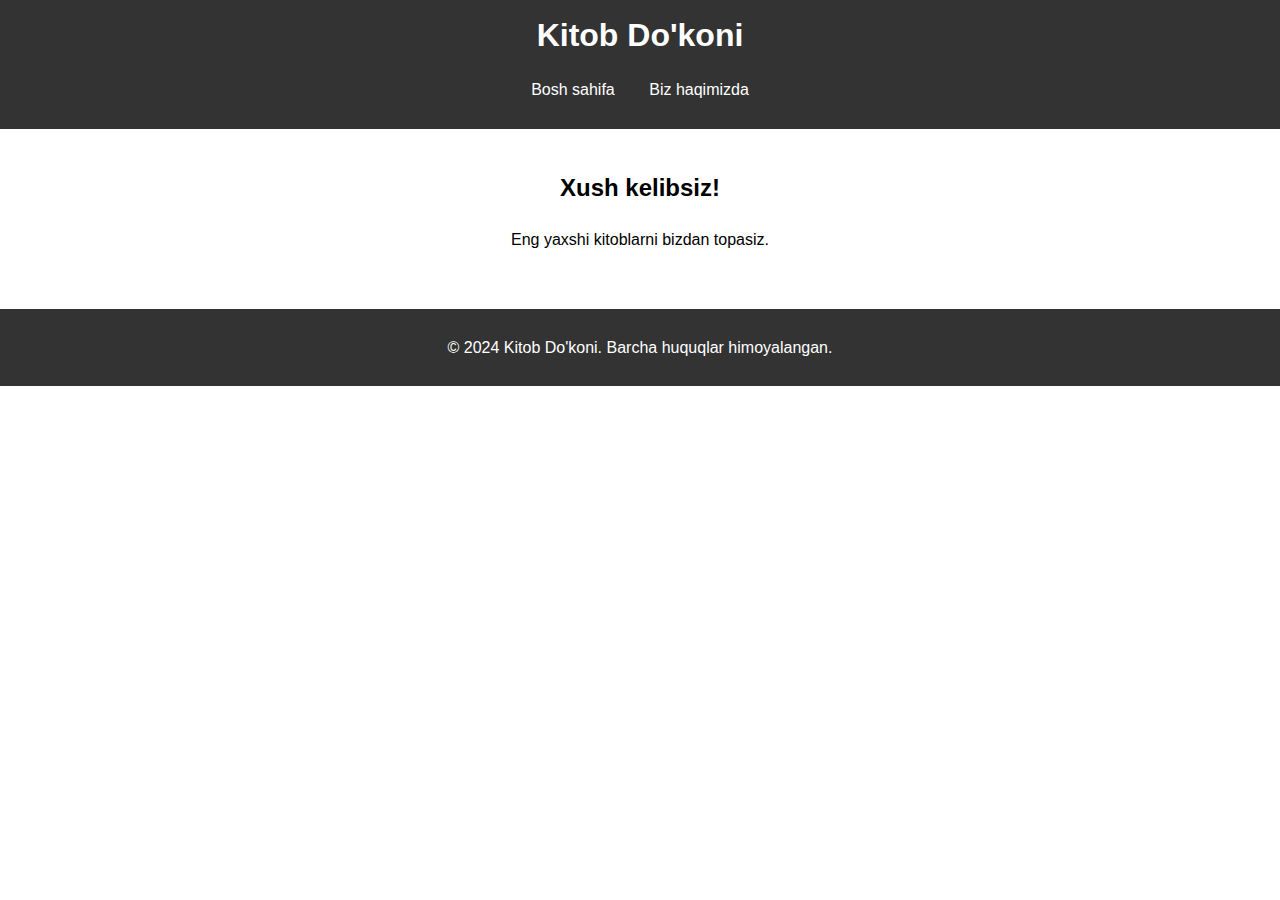
<file: index.html>
<!DOCTYPE html>
<html lang="uz">
<head>
    <meta charset="UTF-8">
    <meta name="viewport" content="width=device-width, initial-scale=1.0">
    <title>Kitob Do'koni</title>
    <link rel="stylesheet" href="style.css">
</head>
<body>
    <header>
        <h1>Kitob Do'koni</h1>
        <nav>
            <ul>
                <li><a href="index.html">Bosh sahifa</a></li>
                <li><a href="about.html">Biz haqimizda</a></li>
            </ul>
        </nav>
    </header>
    <main>
        <h2>Xush kelibsiz!</h2>
        <p>Eng yaxshi kitoblarni bizdan topasiz.</p>
    </main>
    <footer>
        <p>&copy; 2024 Kitob Do'koni. Barcha huquqlar himoyalangan.</p>
    </footer>
</body>
</html>
</file>
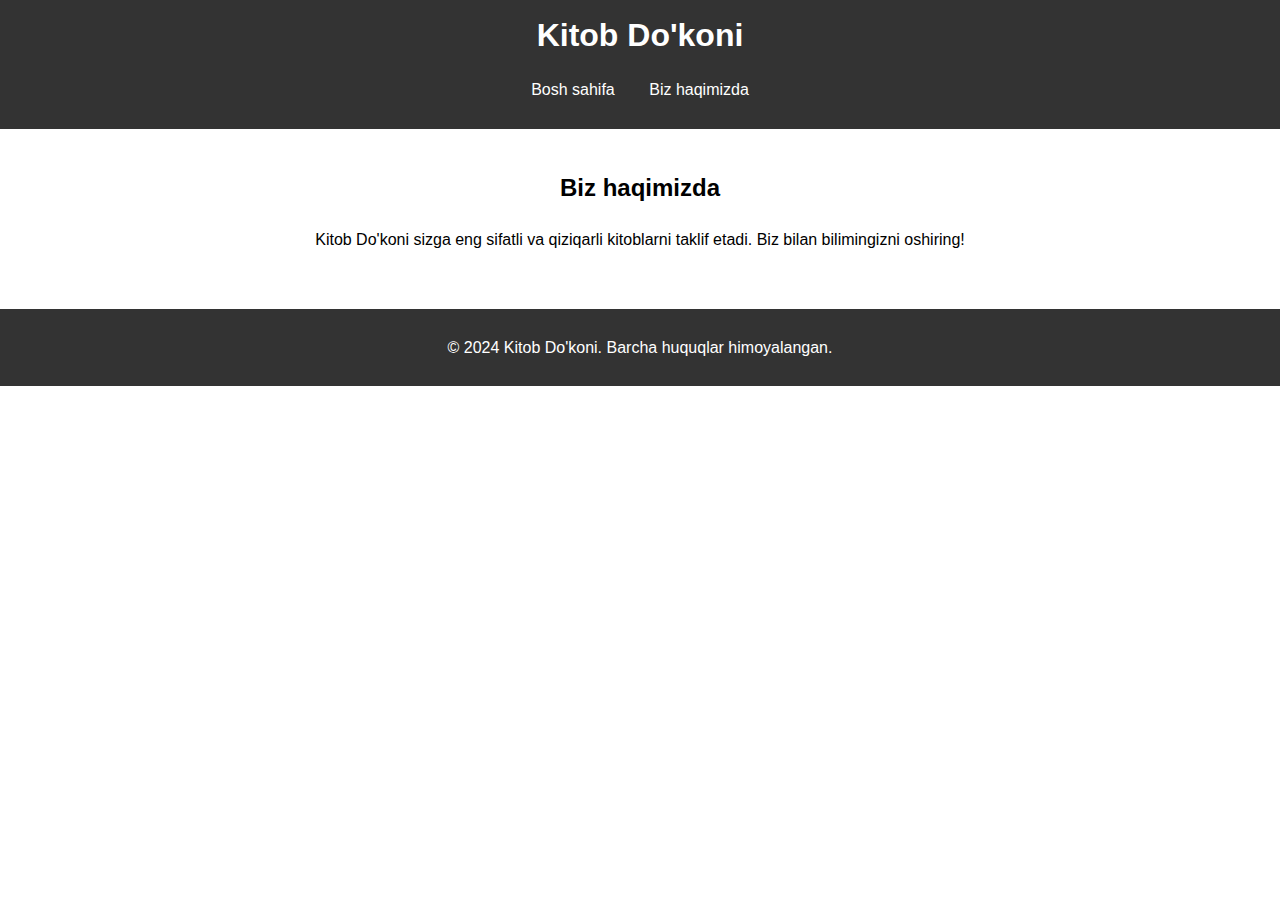
<file: about.html>
<!DOCTYPE html>
<html lang="uz">
<head>
    <meta charset="UTF-8">
    <meta name="viewport" content="width=device-width, initial-scale=1.0">
    <title>Biz haqimizda</title>
    <link rel="stylesheet" href="style.css">
</head>
<body>
    <header>
        <h1>Kitob Do'koni</h1>
        <nav>
            <ul>
                <li><a href="index.html">Bosh sahifa</a></li>
                <li><a href="about.html">Biz haqimizda</a></li>
            </ul>
        </nav>
    </header>
    <main>
        <h2>Biz haqimizda</h2>
        <p>Kitob Do'koni sizga eng sifatli va qiziqarli kitoblarni taklif etadi. Biz bilan bilimingizni oshiring!</p>
    </main>
    <footer>
        <p>&copy; 2024 Kitob Do'koni. Barcha huquqlar himoyalangan.</p>
    </footer>
</body>
</html>
</file>
<file: style.css>
body {
    font-family: Arial, sans-serif;
    margin: 0;
    padding: 0;
    line-height: 1.6;
}

header {
    background: #333;
    color: #fff;
    padding: 10px 0;
    text-align: center;
}

header h1 {
    margin: 0;
}

nav ul {
    list-style: none;
    padding: 0;
}

nav ul li {
    display: inline;
    margin: 0 15px;
}

nav ul li a {
    color: #fff;
    text-decoration: none;
}

main {
    padding: 20px;
    text-align: center;
}

footer {
    background: #333;
    color: #fff;
    text-align: center;
    padding: 10px 0;
    margin-top: 20px;
}
</file>
